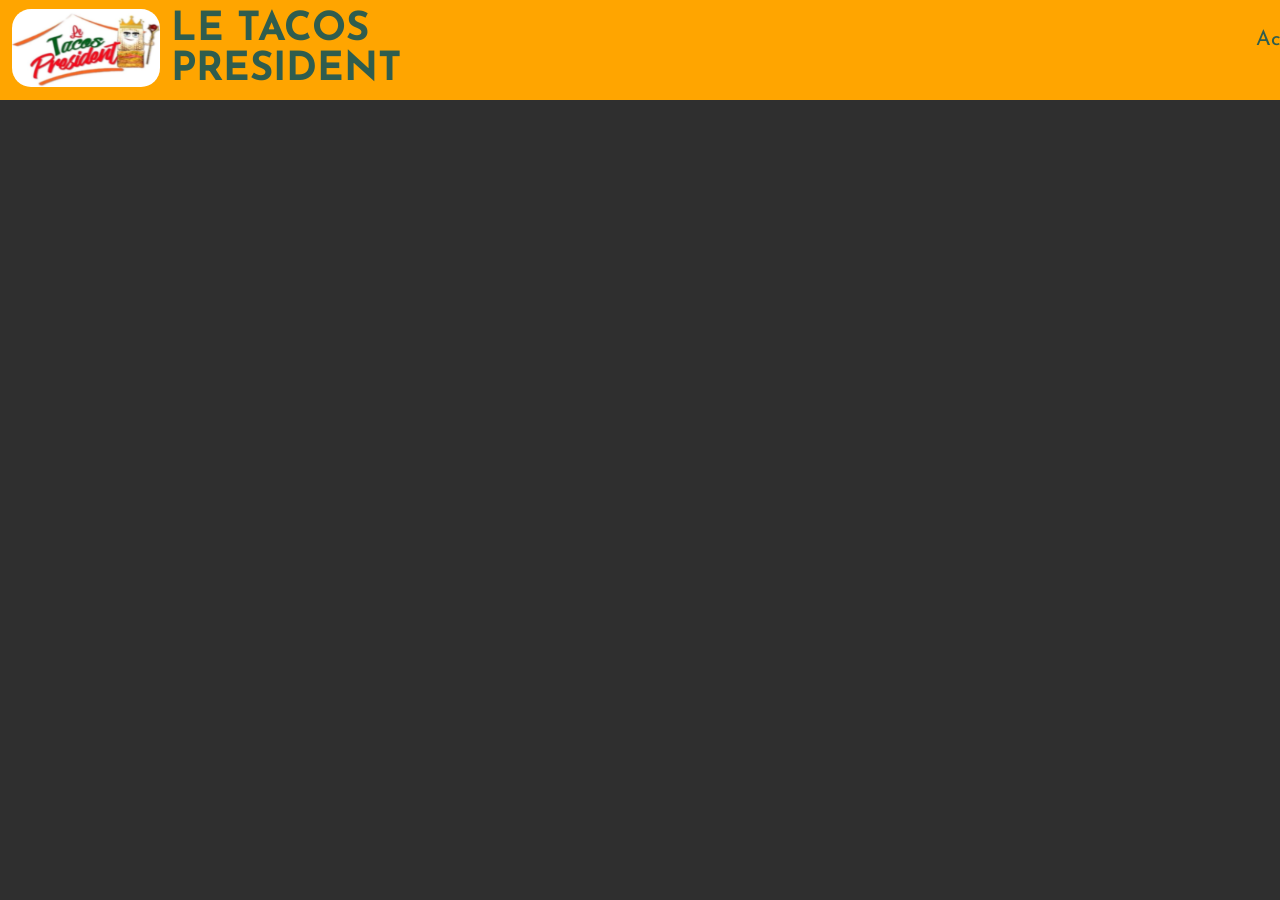
<file: commende.html>
<!DOCTYPE html>
<html> 
    <head>
        <title> A PROPOS DU TACOS PRESIDENT</title>
        <meta charset="UTf-8"/>
        <meta name="viewport" content="width=device-width, initial-scale=1.0">
        <link rel="preconnect" href="https://fonts.googleapis.com">
        <link rel="preconnect" href="https://fonts.gstatic.com" crossorigin>
        <link href="https://fonts.googleapis.com/css2?family=Josefin+Sans:ital,wght@0,100..700;1,100..700&display=swap" rel="stylesheet">
        <link rel="stylesheet" href="style.css"/>
    </head>
    <body>
        <header>
            <div class="logo">
                <img src="IMG/logo_tacos.jpg" alt="logo du tacos president"/>
            </div>
            <h1>LE TACOS PRESIDENT</h1>
                <nav>
                    <ul>
                        <li><a href="index.html">Accueil</a></li>
                        <li><a href="propos.html">A propos</a></li>
                    </ul>
                </nav>
        </header>
        
    </body>
</html>
</file>
<file: style.css>
*{
    margin: 0;
    font-family: "Josefin Sans", sans-serif;
    padding: 0;
    box-sizing: border-box;
}
html{
    scroll-behavior: smooth;
}
body{
    background :#2f2f2f ; 
}
header{
    color:#2f5d4e;
    position: fixed;
    display: flex;
    height: 100px;
    border: 1px solid #ffa500;
    background-color: #ffa500;
    font-size : 20px;
    align-items: center;
    justify-content: left;
    width: 100%;
    top:0px;
    right: 0px;
    flex-direction: row;
}
nav{
    margin-left: 0px;
    padding-left: 850px;
}
nav ul{
    list-style-type: none;
    display: flex;
}
nav li{
    margin-right: 55px;
    flex-direction: row;
}
nav a{
    font-size: 21px;
    color: #2f5d4e;
    padding-bottom: 10px;
    text-decoration:none;
}
.logo img{
    height: 80px;
    width: 150px;
    margin : 10px;
    border-radius: 20px;

}
.boite{
    color : #fff;
    display : flex;
    border: 1px solid #1a1a1a;
    border-radius: 20px;
    background-color: #1a1a1a;
    width: 75%;
    height: 450px;
    align-items: center;
    justify-content: center;
    padding: 40px;
    margin : 150px auto;
    flex-direction: column;
    z-index: 2;
}
.boiter{
    color : #1a1a1a;
    font-size: 30px;
    display : flex;
    border: 1px solid #1a1a1a;
    border-radius: 20px;
    background-image: url(IMG/logo_tacos.jpg);
    width: 75%;
    height: 450px;
    align-items: center;
    justify-content: center;
    padding: 40px;
    margin : 150px auto;
    flex-direction: column;
    z-index: 2;
}
.boites{
    color : #fff;
    display : flex;
    border: 1px solid #1a1a1a;
    border-radius: 20px;
    background-color: #1a1a1a;
    width: 85%;
    height: 450px;
    align-items: center;
    justify-content: center;
    padding: 40px;
    margin : 80px auto;
    flex-direction: crow;
    z-index: 2;
}
.boites img{
    width: 500px;
    height: 300px;
    border-radius: 20px;
}
.boites div{
    margin: 20px
}

/* == mise en place des images == */
.pht{
    position: absolute;
    float: left;
    right: 0px;
    top: 750px;
    z-index: -1;
}
.phl{
    position: absolute;
    float: left;
    left: 0px;
    top: 1500px;
    z-index: -1;
}
img{
    border: 1.5px solid #ffa500;
}
.mise{
    flex-wrap: nowrap;
    display: flex;
    flex-direction: row;
    align-items: center;
    justify-content: center;
    flex-wrap: wrap;
    margin : 30px;
}
.beau{
    border:1px solid #ffa500;
    border-radius: 20px;
    background-color: rgba(255, 165, 0, 0.8);
    height: 250px;
    margin: 20px;
    padding: 10px;
}  
.miser{
    border:1px solid #2f2f2f;
    border-radius: 20px;
    background-color: #ffbf00;
    height: 250px;
    width: 280px;
    padding: 20px;;
    margin: 20px;
    align-items: center;
    justify-content: center;
}
.miser ul{
    list-style-position: inside;
    color: #fff;
    font-size: 20px;
    margin : 5px;
}
.miset{
    list-style-position: inside;
    color: #fff;
    font-size: 20px;
    margin : 2px;
}
li{
    color: #fff;
    font-size: 20px;
    margin : 5px;
}
.miset{
    border:1px solid #2f2f2f;
    border-radius: 20px;
    background-color: #ffbf00;
    height: 300px;
    width: 600px;
    padding: 15px;;
    margin: 20px;
    align-items: center;
    justify-content: center;
}
/* == mise en place du footer == */
footer{
    display: flex;
    flex-direction: row;
    align-items: center;
    justify-content: center;
    background-color: #ffa500;
    color: #2f5d4e;
    font-size: 20px;
    text-align: center;
    height: 150px;
    width: 100%;
}
footer div{
    align-items: center;
    justify-content: center;
}

.pied{
    display: flex;
    flex-direction: row;
}
.pieder{
    display: flex;
    flex-direction: column;
    padding: 20px;
}
.pieder ul{
    display: flex;
    flex-direction: row;
}
.pieder li{
    list-style-type: none;
}
.pieder a{
    color: #ffa500;
    text-decoration: none;
    padding: 0px 10px;
}
.pieder button{
    background-color: #ffa500;
    color: #2f5d4e;
    border: none;
    padding: 10px 20px;
    border-radius: 5px;
    cursor: pointer;
}
.pieder img{
    width: 64px;
    height: 64px;
    
}
</file>
